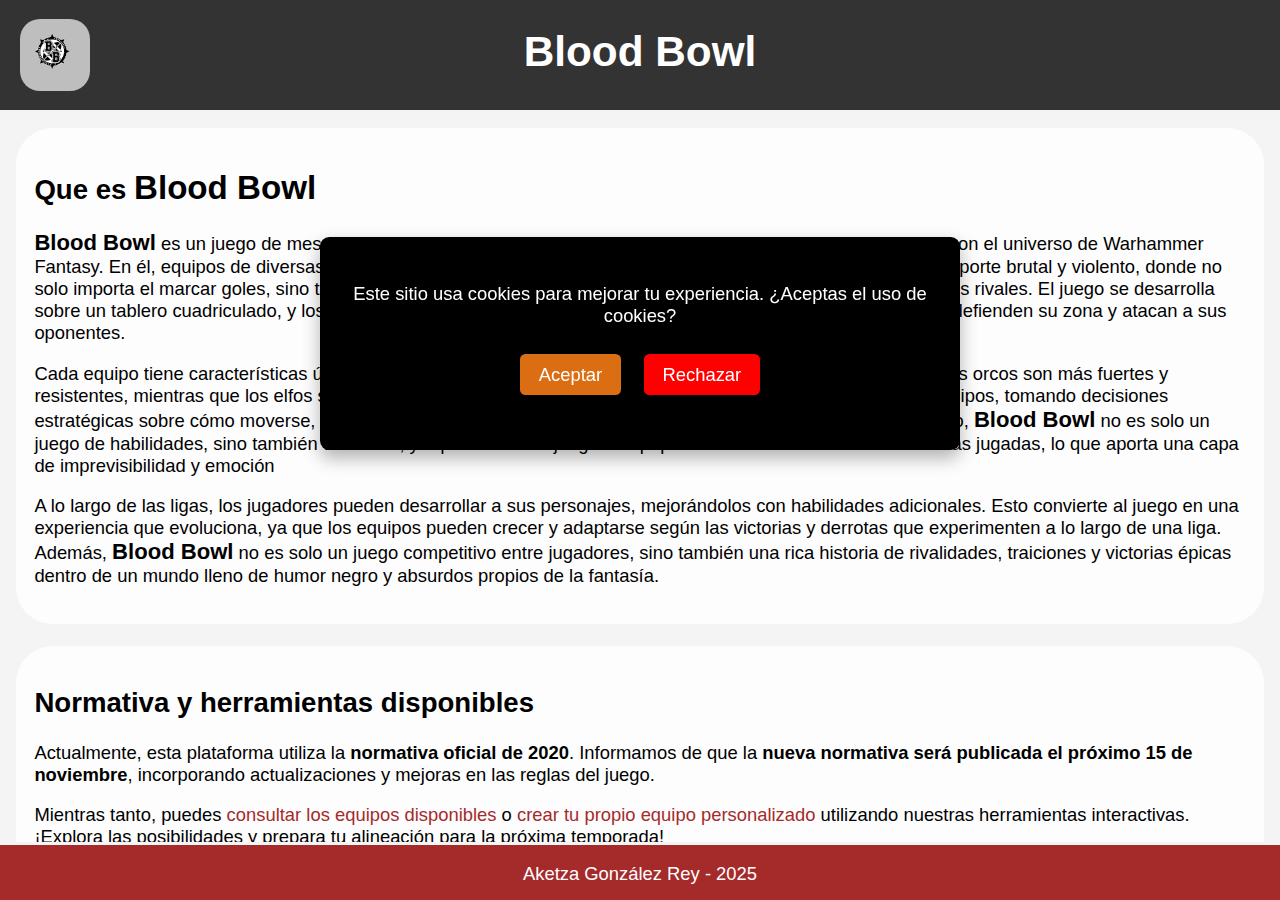
<file: index.html>
<!DOCTYPE html>
<html lang="es">
<head>
    <meta charset="UTF-8">
    <meta name="viewport" content="width=device-width, initial-scale=1.0">
    <meta name="author" content="Aketza Gonzalez Rey">
    <meta name="description" content="Pagina principal en la cual, se muestra una breve descripcion de que es blood bowl">
    <link rel="stylesheet" href="./css/style.css">
    <link rel="icon" href="./img/logo.PNG" type="image/x-icon">
    <title>Bloood Bowl | Index</title>
</head>
<script async src="https://www.googletagmanager.com/gtag/js?id=G-R69N7W23YP"></script>
<script>
  window.dataLayer = window.dataLayer || [];
  function gtag(){dataLayer.push(arguments);}
  gtag('js', new Date());

  gtag('config', 'G-R69N7W23YP');
</script>
<script type="text/javascript">
    (function(c,l,a,r,i,t,y){
        c[a]=c[a]||function(){(c[a].q=c[a].q||[]).push(arguments)};
        t=l.createElement(r);t.async=1;t.src="https://www.clarity.ms/tag/"+i;
        y=l.getElementsByTagName(r)[0];y.parentNode.insertBefore(t,y);
    })(window, document, "clarity", "script", "v7kar5e5cq");
</script>
<script src="https://t.contentsquare.net/uxa/8b73dc33aeb91.js"></script>
<body>
    <!-- HEADER -->
    <header role="banner">
        <h1>Blood Bowl</h1>

        <!-- NAV -->
        <nav class="menu" role="navigation" aria-label="Menú principal">
            <div class="menu--etiqueta">
                <a href="index.html" aria-label="Ir a la página principal">
                    <img src="./img/logo.PNG" alt="Despliega Menu" class="menu--logo">
                </a>
            </div>

            <div class="menu--items" role="menubar">
                <div class="menu--item" role="none">
                    <a href="./html/verEquipos.html" role="menuitem">Ver equipos</a>
                </div>
                <div class="menu--item" role="none">
                    <a href="./html/crearEquipo.html" role="menuitem">Crear equipo</a>
                </div>
                <div class="menu--item" role="none">
                    <a href="./html/formulario.html" role="menuitem">Contacta con nosotros</a>
                </div>
            </div>
        </nav>
    </header>

    <!-- MAIN -->
    <main role="main">
        <!-- AVISO COOKIES -->
        <div id="aviso-cookies"
             class="aviso-cookies"
             role="dialog"
             aria-modal="true"
             aria-labelledby="titulo-cookies"
             aria-describedby="descripcion-cookies"
             aria-live="assertive">

            <p id="descripcion-cookies">
                Este sitio usa cookies para mejorar tu experiencia. ¿Aceptas el uso de cookies?
            </p>

            <p>
                <button id="aceptar-btn" aria-label="Aceptar el uso de cookies">Aceptar</button>
                <button id="rechazar-btn" aria-label="Rechazar el uso de cookies">Rechazar</button>
            </p>
        </div>

        <!-- SECCIÓN DESCRIPCIÓN BLOOD BOWL -->
        <section id="descripcionBB"
                 class="contenedor"
                 role="region"
                 aria-labelledby="titulo-bb">

            <h2 id="titulo-bb">Que es <b>Blood Bowl</b></h2>

            <p><b>Blood Bowl</b> es un juego de mesa de fantasía creado por Games Workshop que combina el fútbol 
                americano con el universo de Warhammer Fantasy. En él, equipos de diversas razas, como humanos, 
                enanos, orcos, elfos y no-muertos, compiten en un deporte brutal y violento, donde no solo importa 
                el marcar goles, sino también la capacidad para aplastar, derribar y, a veces, asesinar a los 
                jugadores rivales. El juego se desarrolla sobre un tablero cuadriculado, y los jugadores se 
                mueven por turnos, tratando de avanzar con el balón mientras defienden su zona y atacan a sus oponentes.</p>

            <p>Cada equipo tiene características únicas, lo que significa que cada raza juega de manera distinta. 
                Por ejemplo, los orcos son más fuertes y resistentes, mientras que los elfos son más ágiles y rápidos. 
                Los jugadores controlan a los personajes de sus equipos, tomando decisiones estratégicas sobre cómo 
                moverse, pasar el balón, hacer bloqueos o emplear habilidades especiales. Sin embargo, <b>Blood Bowl</b> no 
                es solo un juego de habilidades, sino también de suerte, ya que los dados juegan un papel fundamental 
                en el resultado de las jugadas, lo que aporta una capa de imprevisibilidad y emoción</p>

            <p>A lo largo de las ligas, los jugadores pueden desarrollar a sus personajes, mejorándolos 
                con habilidades adicionales. Esto convierte al juego en una experiencia 
                que evoluciona, ya que los equipos pueden crecer y adaptarse según las victorias y derrotas que 
                experimenten a lo largo de una liga. Además, <b>Blood Bowl</b> no es solo un juego competitivo entre 
                jugadores, sino también una rica historia de rivalidades, traiciones y victorias épicas dentro 
                de un mundo lleno de humor negro y absurdos propios de la fantasía.</p>
        </section>

        <br>

        <!-- SECCIÓN APLICACIÓN -->
        <section id="descripcionApp"
                 class="contenedor"
                 role="region"
                 aria-labelledby="titulo-app">

            <h2 id="titulo-app">Normativa y herramientas disponibles</h2>

            <p>Actualmente, esta plataforma utiliza la <strong>normativa oficial de 2020</strong>. 
            Informamos de que la <strong>nueva normativa será publicada el próximo 15 de noviembre</strong>, 
            incorporando actualizaciones y mejoras en las reglas del juego.</p>

            <p>Mientras tanto, puedes <a href="./html/verEquipos.html" aria-label="Consultar equipos disponibles">consultar los equipos disponibles</a> 
            o <a href="./html/crearEquipo.html" aria-label="Crear un equipo personalizado">crear tu propio equipo personalizado</a> utilizando nuestras 
            herramientas interactivas. ¡Explora las posibilidades y prepara tu alineación para la próxima temporada!</p>
        </section>
    </main>

    <!-- FOOTER -->
    <footer role="contentinfo">
        <p>Aketza González Rey - 2025</p>
    </footer>

    <script type="text/javascript" src="./js/cookie.js"></script>
</body>
</html>
</file>
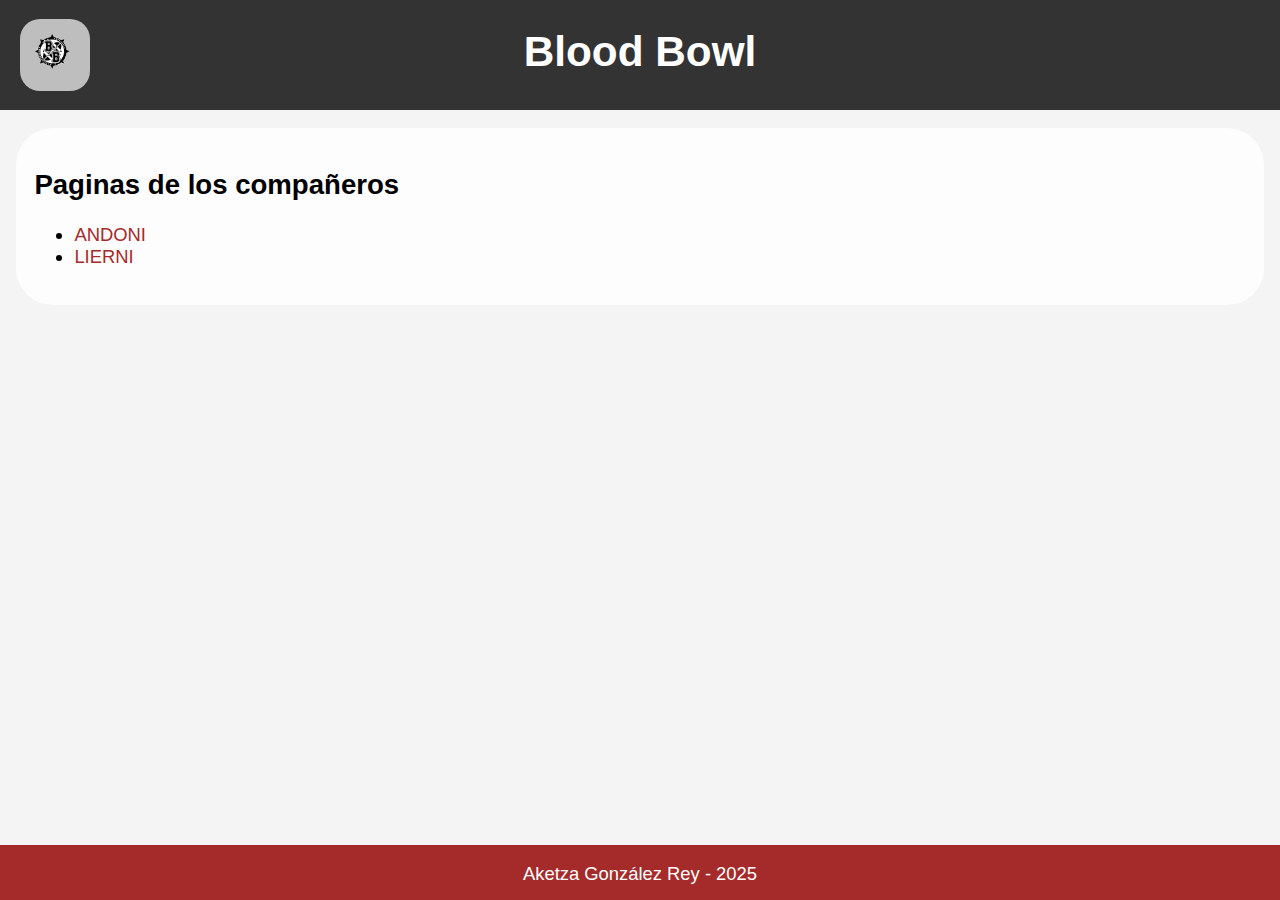
<file: html/enlaces.html>
<!DOCTYPE html>
<html lang="es">

<head>
    <meta charset="UTF-8">
    <meta name="viewport" content="width=device-width, initial-scale=1.0">
    <meta name="author" content="Aketza Gonzalez Rey">
    <meta name="description" content="Pagina para contactar con nosotros">
    <link rel="stylesheet" href="../css/style.css">
    <link rel="icon" href="../img/logo.PNG" type="image/x-icon">
    <title>BB | Enlaces</title>
</head>

<body>
    <!-- HEADER -->
    <header role="banner">
        <h1>Blood Bowl</h1>

        <!-- NAV -->
        <nav class="menu" role="navigation" aria-label="Menú principal">
            <div class="menu--etiqueta">
                <a href="../index.html" aria-label="Ir a la página principal">
                    <img src="../img/logo.PNG" alt="Despliega Menu" class="menu--logo">
                </a>
            </div>

            <div class="menu--items" role="menubar">
                <div class="menu--item" role="none">
                    <a href="../index.html" role="menuitem">Pagina principal</a>
                </div>
                <div class="menu--item" role="none">
                    <a href="./verEquipos.html" role="menuitem">Ver equipos</a>
                </div>
                <div class="menu--item" role="none">
                    <a href="./crearEquipo.html" role="menuitem">Crear equipo</a>
                </div>
                <div class="menu--item" role="none">
                    <a href="./formulario.html" role="menuitem">Contacta con nosotros</a>
                </div>
            </div>
        </nav>
    </header>

    <!-- MAIN -->
    <main role="main">
        <section class="contenedor" role="region" aria-labelledby="titulo-contacto">

            <h2 id="titulo-contacto">Paginas de los compañeros</h2>
            <ul>
                <li><a href="https://andonimb.github.io/Proyecto_Bootstrap/">ANDONI</a></li>
                <li><a href="https://liernisr.github.io/Proyecto_DISE-O_SEO/index.html">LIERNI</a></li>
            </ul>
        </section>
    </main>

    <!-- FOOTER -->
    <footer role="contentinfo">
        <p>Aketza González Rey - 2025</p>
    </footer>
</body>

</html>
</file>
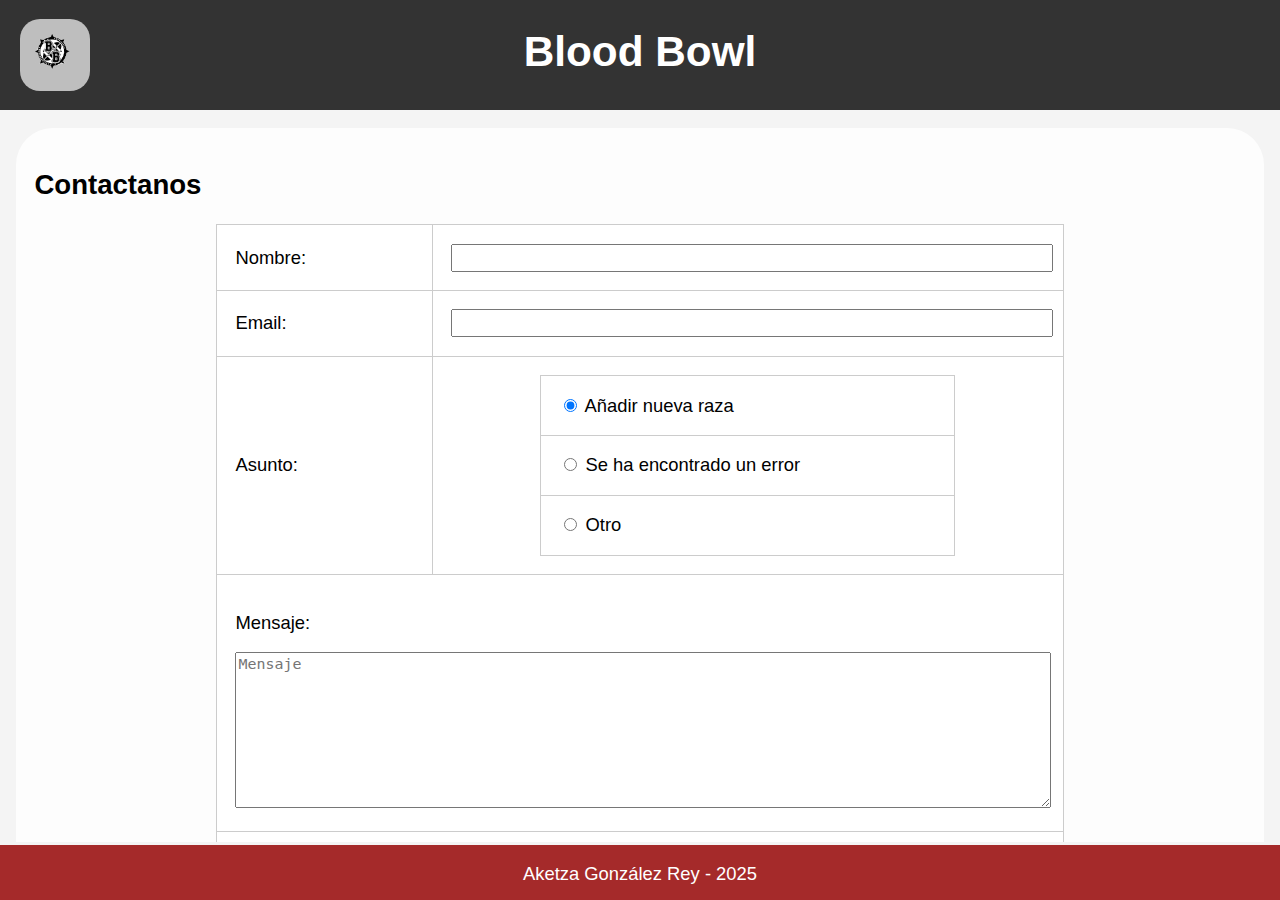
<file: html/formulario.html>
<!DOCTYPE html>
<html lang="es">

<head>
    <meta charset="UTF-8">
    <meta name="viewport" content="width=device-width, initial-scale=1.0">
    <meta name="author" content="Aketza Gonzalez Rey">
    <meta name="description" content="Pagina para contactar con nosotros">
    <link rel="stylesheet" href="../css/style.css">
    <link rel="icon" href="../img/logo.PNG" type="image/x-icon">
    <title>BB | Contactanos</title>
</head>

<body>
    <!-- HEADER -->
    <header role="banner">
        <h1>Blood Bowl</h1>

        <!-- NAV -->
        <nav class="menu" role="navigation" aria-label="Menú principal">
            <div class="menu--etiqueta">
                <a href="../index.html" aria-label="Ir a la página principal">
                    <img src="../img/logo.PNG" alt="Despliega Menu" class="menu--logo">
                </a>
            </div>

            <div class="menu--items" role="menubar">
                <div class="menu--item" role="none">
                    <a href="../index.html" role="menuitem">Pagina principal</a>
                </div>
                <div class="menu--item" role="none">
                    <a href="./verEquipos.html" role="menuitem">Ver equipos</a>
                </div>
                <div class="menu--item" role="none">
                    <a href="./crearEquipo.html" role="menuitem">Crear equipo</a>
                </div>
            </div>
        </nav>
    </header>

    <!-- MAIN -->
    <main role="main">
        <section class="contenedor"
                 role="region"
                 aria-labelledby="titulo-contacto">

            <h2 id="titulo-contacto">Contactanos</h2>

            <form action="#"
                  role="form"
                  aria-describedby="titulo-contacto">

                <table role="presentation">
                    <tr>
                        <td>
                            <label for="nombre">Nombre:</label>
                        </td>
                        <td>
                            <input type="text"
                                   name="nombre"
                                   id="nombre"
                                   required
                                   class="ocupaTodo"
                                   aria-required="true">
                        </td>
                    </tr>

                    <tr>
                        <td>
                            <label for="email">Email:</label>
                        </td>
                        <td>
                            <input type="email"
                                   name="email"
                                   id="email"
                                   required
                                   class="ocupaTodo"
                                   aria-required="true">
                        </td>
                    </tr>

                    <tr>
                        <td>Asunto:</td>
                        <td>
                            <table role="presentation">
                                <tr>
                                    <td>
                                        <input type="radio"
                                               name="radio"
                                               id="aniadirRaza"
                                               value="aniadirRaza"
                                               checked
                                               aria-checked="true">
                                        <label for="aniadirRaza">Añadir nueva raza</label>
                                    </td>
                                </tr>
                                <tr>
                                    <td>
                                        <input type="radio"
                                               name="radio"
                                               id="errorDetectado"
                                               value="errorDetectado">
                                        <label for="errorDetectado">Se ha encontrado un
                                            error</label>
                                    </td>
                                </tr>
                                <tr>
                                    <td>
                                        <input type="radio"
                                               name="radio"
                                               id="otro"
                                               value="otro">
                                        <label for="otro">Otro</label>
                                    </td>
                                </tr>
                            </table>
                        </td>
                    </tr>

                    <tr>
                        <td colspan="2">
                            <p>
                                <label for="txtArea">Mensaje:</label>
                            </p>
                            <textarea name="txtArea"
                                      id="txtArea"
                                      placeholder="Mensaje"
                                      required
                                      class="ocupaTodo"
                                      aria-required="true"
                                      aria-label="Mensaje del formulario de contacto"></textarea>
                        </td>
                    </tr>

                    <tr>
                        <td colspan="2">
                            <input type="submit"
                                   value="ENVIAR"
                                   name="enviar"
                                   class="ocupaTodo"
                                   aria-label="Enviar formulario de contacto">
                        </td>
                    </tr>
                </table>
            </form>
        </section>
    </main>

    <!-- FOOTER -->
    <footer role="contentinfo">
        <p>Aketza González Rey - 2025</p>
    </footer>
</body>

</html>
</file>
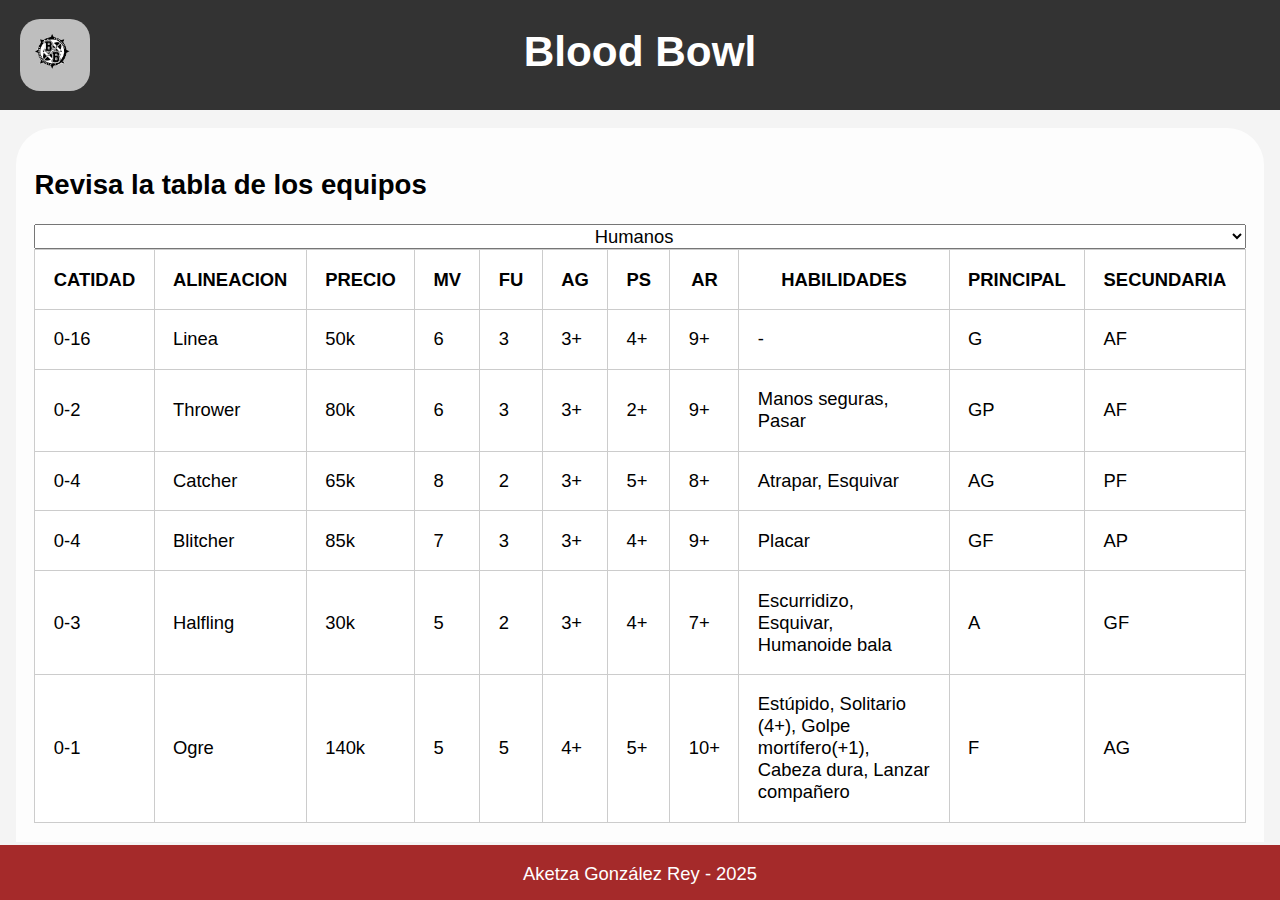
<file: html/verEquipos.html>
<!DOCTYPE html>
<html lang="es">
<head>
    <meta charset="UTF-8">
    <meta name="viewport" content="width=device-width, initial-scale=1.0">
    <meta name="author" content="Aketza Gonzalez Rey">
    <meta name="description" content="Pagina para ver la tabla de los equipos de blood bowl disponibles">
    <link rel="stylesheet" href="../css/style.css">
    <link rel="icon" href="../img/logo.PNG" type="image/x-icon">
    <title>BB | Ver Equipos</title>
</head>

<body>
    <!-- HEADER -->
    <header role="banner">
        <h1>Blood Bowl</h1>

        <!-- NAV -->
        <nav class="menu" role="navigation" aria-label="Menú principal">
            <div class="menu--etiqueta">
                <a href="../index.html" aria-label="Ir a la página principal">
                    <img src="../img/logo.PNG" alt="Despliega Menu" class="menu--logo">
                </a>
            </div>

            <div class="menu--items" role="menubar">
                <div class="menu--item" role="none">
                    <a href="../index.html" role="menuitem">Pagina principal</a>
                </div>
                <div class="menu--item" role="none">
                    <a href="./crearEquipo.html" role="menuitem">Crear equipo</a>
                </div>
                <div class="menu--item" role="none">
                    <a href="./formulario.html" role="menuitem">Contacta con nosotros</a>
                </div>
                <div class="menu--item" role="none">
                    <a href="./enlaces.html" role="menuitem">Enlaces a otras paginas</a>
                </div>
            </div>
        </nav>
    </header>

    <!-- MAIN -->
    <main role="main">
        <section id="contenedorTabla"
                 class="contenedor"
                 role="region"
                 aria-labelledby="titulo-tabla">

            <h2 id="titulo-tabla">Revisa la tabla de los equipos</h2>

            <select name="equipos"
                    id="equipos"
                    aria-label="Selector de equipos disponibles">
            </select>

            <section id="informacionEquipo"
                     role="region"
                     aria-live="polite"
                     aria-label="Información del equipo seleccionado">
            </section>

            <button id="btnCrearEquipo"
                    aria-label="Crear un nuevo equipo personalizado">
                Crea tu propio equipo
            </button>
        </section>
    </main>

    <!-- FOOTER -->
    <footer role="contentinfo">
        <p>Aketza González Rey - 2025</p>
    </footer>

   <script type="text/javascript" src="../js/verEquipos.js"></script>
</body>
</html>
</file>
<file: css/style.css>
/*
pagina: blood bowl
Estilo principal para moviles max 750px

***HOJA DE ESTILOS***
LISTA DE CONTENIDOS
01.Colores y estilos
02. General
03. Tablas
04. Barra de Navegacion
05. Superior a tarjetas
06. Tarjetas
07. Footer
08. Cookie
09. Media Tablets
10. Media Escritorio 
11. Media Print  
*/



/******************************/
/*    01.Colores y Estilos    */
/******************************/
:root {
  --principal: black;
  --secundario: white;
  --tercero: red;
  --apoyo: #db6d13;
  --fondo-section: #f2e7dc;
  --tarjeta: #b2f5f8;
  --fondo-principal: #f4f4f4;
  --fondo: #ffffffc9;
  --fondo-header: #333;
  --fondo-footer: brown;
  --box-shadow: rgba(0, 0, 0, 0.2);
}

/******************************/
/*    02.General    */
/******************************/
/* necesario para evitar solapamientos con el header y el footer */
html,
body {
  height: 100%;
  margin: 0;
}

body {
  display: grid;
  grid-template-columns: 1fr;
  grid-template-areas: "header"
    "main"
    "footer";
  background-color: var(--fondo-principal);
  height: 100vh;
  overflow: hidden;
  /* Evita scroll en body */
  font-family: 'OpenDyslexic', Arial, sans-serif;
}

header {
  background-color: var(--fondo-header);
  padding: 0.5em;
  grid-area: header;
  position: fixed;
  top: 0;
  left: 0;
  right: 0;
  height: 6em;
  z-index: 10;
  padding: 0 1rem;
}

h1 {
  text-align: center;
  color: var(--secundario);
}

main {
  margin-top: 1em;
  grid-area: main;
  margin-top: 6em;
  margin-bottom: 3em;
  overflow: auto;
  padding: 1rem;
  height: calc(100vh - 6em - 5em);
}

section {
  overflow: auto;
}

a {
  color: var(--fondo-footer);
  text-decoration: none;
}

b {
  font-size: 1.2em;
}

select {
  text-align: center;
  width: 100%;
  margin: auto;
}

textarea {
  height: 10em;
}

button,
input[type="submit"] {
  border-radius: 7em;
}

.ocupaTodo {
  width: 100%;
}

.contenedor {
  padding: 1em;
  background-color: var(--fondo);
  border-radius: 2em;
}

/******************************/
/*    03.Tablas    */
/******************************/
table {
  width: 90%;
  margin: auto;
  border: thin solid #cccccc;
  background: #ffffff;
  border-collapse: collapse;
}

td,
th {
  border: thin solid #cccccc;
  padding: 1em;
}

th {
  text-transform: uppercase;
  text-align: center;
}

.equipo>tr:hover {
  background-color: var(--apoyo);
  color: var(--secundario);
}

/******************************/
/*    04.Barra de Navegacion    */
/******************************/
.menu {
  font-weight: 500;
  color: var(--principal);
  display: flex;
  align-items: center;
  position: fixed;
  top: 0.8rem;
  left: 1.25rem;
  gap: 0.9rem;
  padding: 0.9375rem;
  background-color: #ffffffae;
  border-radius: 1.25rem;
  transition: box-shadow 0.3s ease, transform 0.3s ease;
  z-index: 1;
}

.menu:hover {
  box-shadow: 0 0.375rem 0.75rem rgba(0, 0, 0, 0.2);
  transform: translateY(-0.1875rem);
}

/* Estilo para la etiqueta principal con imagen */
.menu--etiqueta {
  cursor: pointer;
  pointer-events: all;
  display: flex;
  align-items: center;
  justify-content: center;
  min-width: 2.5rem;
  max-width: 2.5rem;
  position: relative;
}

.menu--logo {
  width: 2.5rem;
  height: auto;
}

/* Ocultar elementos del menú por defecto */
.menu--items {
  padding-left: 0.1em;
  text-align: center;
  display: none;
  cursor: pointer;
  flex-direction: row;
  align-items: center;
  gap: 0.9375rem;
  opacity: 0;
  transition: opacity 0.5s ease, transform 0.5s ease;
  transform: translateY(0.625rem);
}

/* Mostrar elementos del menú al hacer hover en la etiqueta */
.menu:hover .menu--items {
  padding-right: 0.9375rem;
  display: flex;
  opacity: 1;
  transform: translateY(0);
}

/* Estilo de cada elemento de menú */
.menu--item {
  opacity: 0;
  transition: opacity 0.5s ease, transform 0.5s ease;
  transform: translateY(0.625rem);
}

.menu--item a {
  color: var(--principal);
  text-decoration: none;
  transition: color 0.5s ease;
}

.menu--item:hover a {
  color: var(--tercero);
}

.menu:hover .menu--item {
  opacity: 1;
  transform: translateY(0);
}

/******************************/
/*  05.Superior a tarjetas  */
/******************************/
.superior {
  grid-area: gastado;
  display: flex;
  justify-content: space-around;
  align-items: center;
}

.animacionError {
  opacity: 0;
  font-size: 2em;
  animation: animacionError 5s ease-in-out infinite;
  /* 10s = 5s visible + 5s invisible */
}

@keyframes animacionError {
  0% {
    opacity: 0;
  }

  50% {
    opacity: 1;
  }

  100% {
    opacity: 0;
  }
}

/******************************/
/*    06.Tarjetas    */
/******************************/
.contenedorTarjetas {
  display: grid;
  grid-template-columns: 1fr;
  grid-template-areas: "gastado";
}

.tarjeta {
  display: grid;
  grid-template-columns: 1fr 1fr 1fr;
  grid-template-areas: "tipo cantidad cantidad"
    "estadisticas habilidades habilidades"
    "estadisticas habilidades habilidades"
    "estadisticas precio precio"
    "aniadir nada eliminar";
  background-color: var(--tarjeta);
  margin: 1em;
  padding: 0.5em;
}

/******************************/
/*    07.Footer    */
/******************************/
footer {
  grid-area: footer;
  display: grid;
  gap: 3%;
  grid-template-columns: 1fr;
  grid-template-areas: "img";
  align-items: center;
  text-align: center;
  background-color: var(--fondo-footer);
  position: fixed;
  bottom: 0;
  left: 0;
  right: 0;
  height: 3em;
  z-index: 10;
}

footer>p {
  color: var(--secundario);
  grid-area: auto;
}

/******************************/
/*           08.Cookie        */
/******************************/

.aviso-cookies {
  position: fixed;
  bottom: 50%;
  left: 50%;
  transform: translateX(-50%);
  background-color: var(--principal);
  color: var(--secundario);
  padding: 1.5em;
  border-radius: 0.5em;
  display: none;
  box-shadow: 0 0.4em 1em rgba(0, 0, 0, 0.3);
  max-width: 90%;
  z-index: 1000;
  font-size: 1em;
}

.aviso-cookies p {
  text-align: center;
}

.aviso-cookies button {
  margin: 0.5em;
  padding: 0.5em 1em;
  border: none;
  border-radius: 0.3em;
  cursor: pointer;
  font-size: 1em;
}

#aceptar-btn {
  background-color: var(--apoyo);
  color: var(--secundario);
}

#rechazar-btn {
  background-color: var(--tercero);
  color: var(--secundario);
}

/******************************/
/*    09.Media Tablets    */
/******************************/
@media (min-width: 750px) {
  body {
    font-size: 1.1em;
  }

  h1 {
    font-size: 2em;
  }

  .menu {
    top: 1rem;
  }

  /* Tarjetas más amplias y con sombra */
  .contenedorTarjetas {
    display: grid;
    grid-template-columns: 1fr 1fr;
    grid-template-areas: "gastado gastado";
  }

  .tarjeta {
    border-radius: 1em;
    box-shadow: 0 0.3em 0.6em var(--box-shadow);
    padding: 1em;
  }

  /* Formularios más cómodos */
  table {
    width: 80%;
  }

  input,
  select,
  textarea,
  button {
    font-size: 1em;
  }
}

/******************************/
/*    10.Media Escritorio    */
/******************************/
@media (min-width: 1000px) {
  body {
    font-size: 1.15em;
  }

  h1 {
    font-size: 2.3em;
  }

  main {
    padding: 1rem;
  }

  .menu {
    top: 1.2rem;
  }

  /* Tarjetas en cuadrícula más espaciosa */
  .contenedorTarjetas {
    display: grid;
    grid-template-columns: 1fr 1fr 1fr;
    grid-template-areas: "gastado gastado gastado";
  }

  .tarjeta {
    padding: 1.5em;
    transition: transform 0.3s ease, box-shadow 0.3s ease;
  }

  /* Contenedor más ancho y equilibrado */
  .contenedor {
    margin: auto;
  }

  /* Formularios centrados */
  form {
    display: flex;
    flex-direction: column;
    align-items: center;
  }

  table {
    width: 70%;
    font-size: 1em;
  }
}

/******************************/
/*    11.Media Print  */
/******************************/
@media print {

  /********** Ocultar elementos no necesarios **********/
  header,
  nav,
  footer,
  .menu,
  .aviso-cookies,
  button,
  input[type="submit"],
  input[type="button"] {
    display: none !important;
  }

  /********** General **********/
  body {
    background: white !important;
    color: black !important;
    font-size: 12pt;
    line-height: 1.5;
    margin: 1cm;
  }

  main {
    margin: 0;
    padding: 0;
    height: auto;
    overflow: visible;
  }

  section,
  .contenedor {
    background: none !important;
    border: none;
    box-shadow: none;
    color: black;
    padding: 0;
  }

  h1,
  h2,
  h3 {
    color: black !important;
    text-align: center;
  }

  a {
    color: black;
    text-decoration: none;
  }

  a::after {
    content: " (" attr(href) ")";
    font-size: 0.9em;
  }

  /********** Tablas **********/
  table {
    width: 100%;
    border-collapse: collapse;
    border: 1px solid #000;
  }

  th,
  td {
    border: 1px solid #000;
    padding: 0.5em;
  }

  th {
    background-color: #e0e0e0 !important;
    color: black !important;
  }

  td {
    background-color: white !important;
  }

  /********** Formularios **********/
  form {
    display: block;
  }

  input,
  select,
  textarea {
    border: 1px solid #000;
    color: black;
    background: white !important;
  }

  /********** Tarjetas **********/
  .contenedorTarjetas {
    display: block;
  }

  .tarjeta {
    border: 1px solid #000;
    margin-bottom: 1em;
    padding: 1em;
    background: white !important;
  }

  .tarjeta * {
    color: black !important;
  }

  /********** Imágenes **********/
  img {
    max-width: 100%;
    height: auto;
  }

  .menu--logo {
    display: none !important;
  }

  /********** Pie de página personalizado **********/
  @page {
    margin: 1.5cm;
  }

  /********** Evitar cortes bruscos **********/
  table,
  tr,
  img,
  section,
  .tarjeta {
    page-break-inside: avoid;
  }

  h2 {
    page-break-after: avoid;
  }

  /********** Quitar colores fuertes **********/
  * {
    -webkit-print-color-adjust: exact !important;
    print-color-adjust: exact !important;
  }
}
</file>
